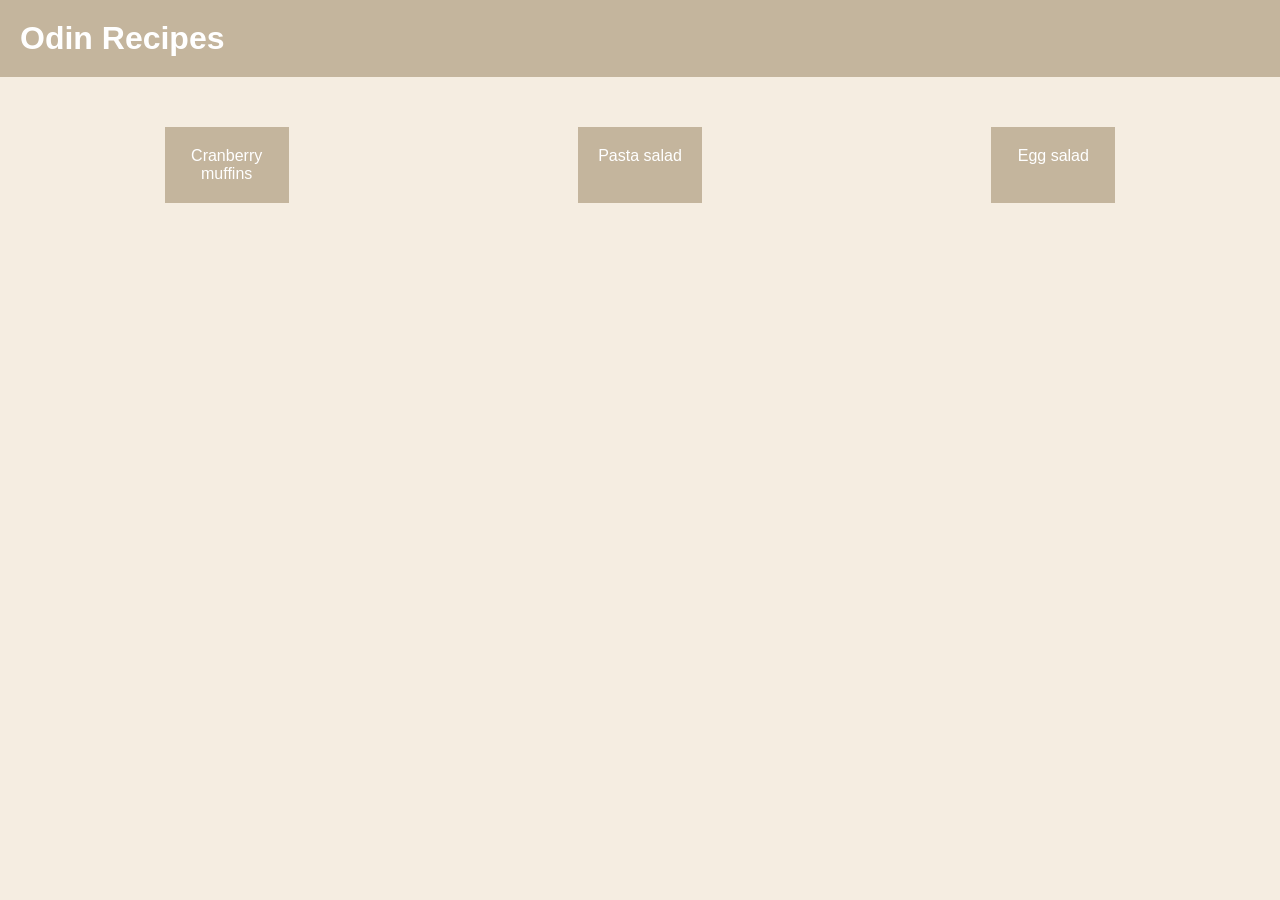
<file: index.html>
<!DOCTYPE html>
    <html lang="en">
        <head>
            <meta charset="utf-8">
            <title>Odin Recipes</title>
            <link rel="stylesheet" href="./styles.css">
        </head>
        <body>
            <h1>Odin Recipes</h1>
            <div class="recipes-pages">
                <a href="./recipes/cranberry-muffins.html">Cranberry muffins</a>
                <a href="./recipes/pasta-salad.html">Pasta salad</a>
                <a href="./recipes/egg-salad.html">Egg salad</a>
            </div>
        </body>
    </html>
</file>
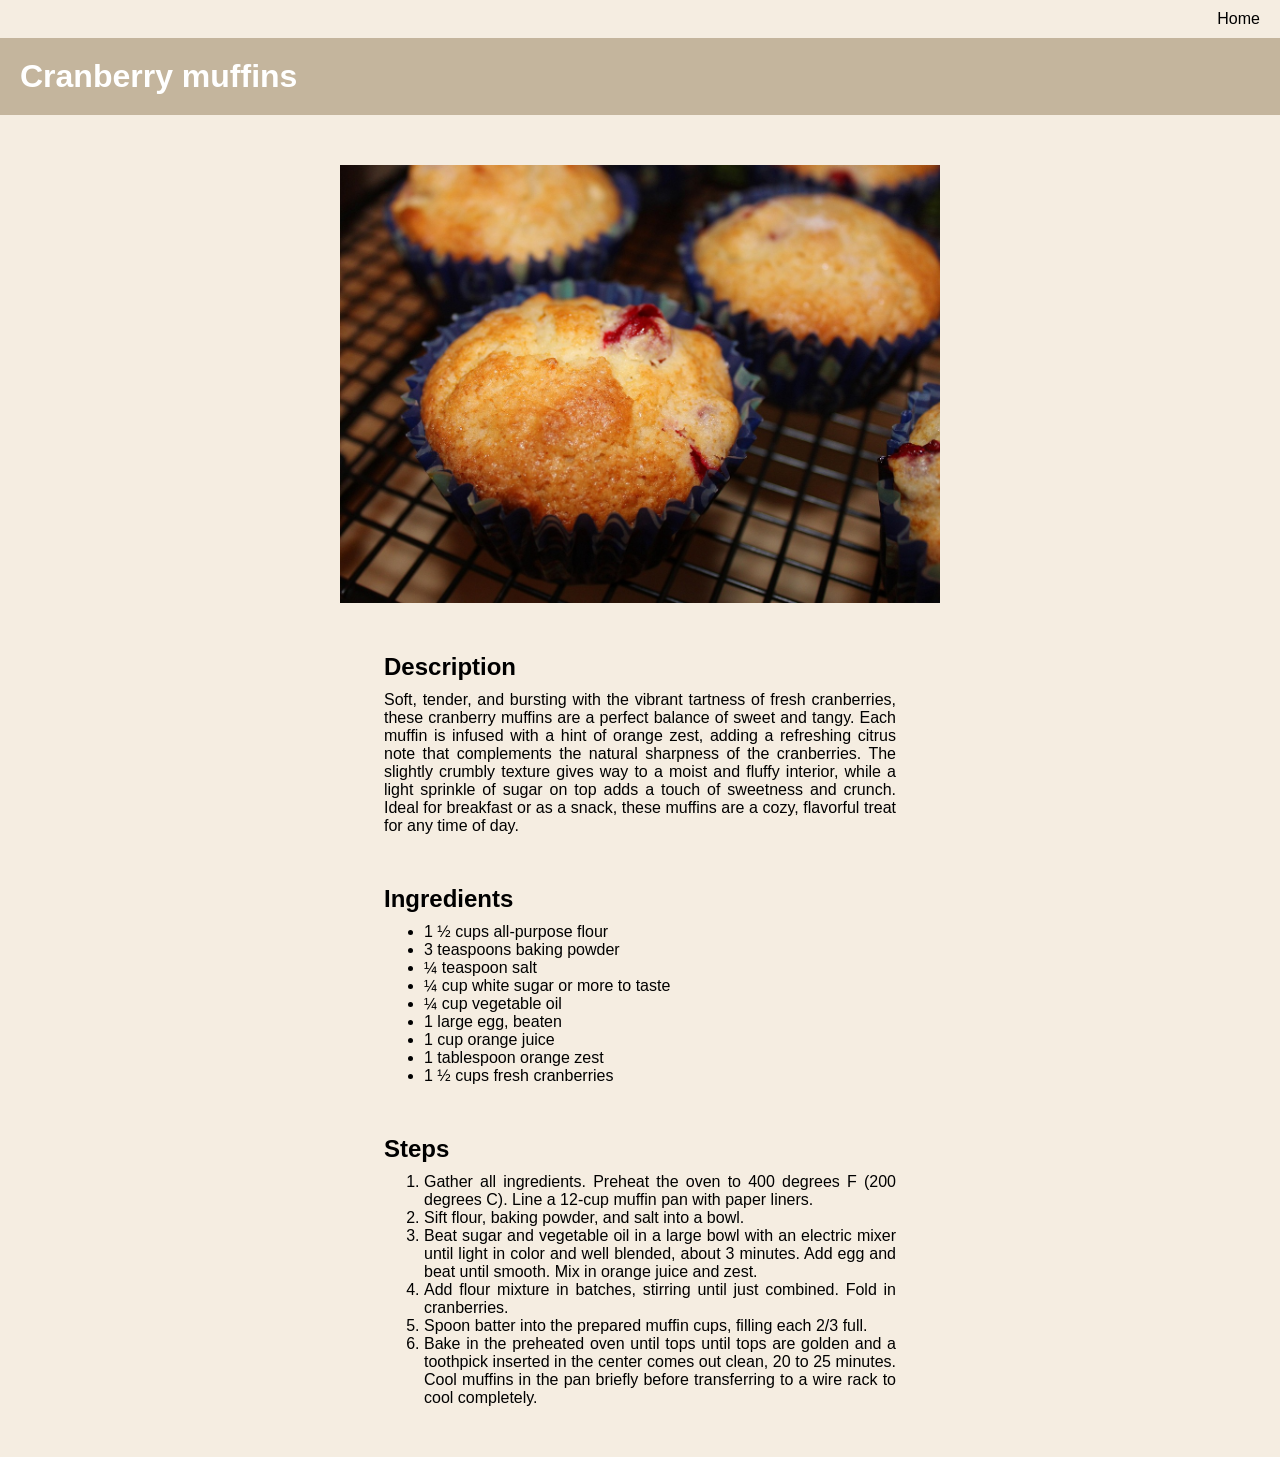
<file: recipes/cranberry-muffins.html>
<!DOCTYPE html>
    <html>
        <head>
            <meta charset="utf-8">
            <title>Cranberry muffins</title>
            <link rel="stylesheet" href="../styles.css">
        </head>
        <body>
            <a href="../index.html">Home</a>
            <h1>Cranberry muffins</h1>
            <img src="../images/cranberry-muffins.jpg" alt="Cranberry muffins image" width="600">
            <h2>Description</h2>
            <p>Soft, tender, and bursting with the vibrant tartness of fresh cranberries, these cranberry muffins 
            are a perfect balance of sweet and tangy. Each muffin is infused with a hint of orange zest, adding a 
            refreshing citrus note that complements the natural sharpness of the cranberries. The slightly crumbly 
            texture gives way to a moist and fluffy interior, while a light sprinkle of sugar on top adds a touch 
            of sweetness and crunch. Ideal for breakfast or as a snack, these muffins are a cozy, flavorful treat 
            for any time of day.</p>
            <h2>Ingredients</h2>
            <ul>
                <li>1 ½ cups all-purpose flour</li>
                <li>3 teaspoons baking powder</li>
                <li>¼ teaspoon salt</li>
                <li>¼ cup white sugar or more to taste</li>
                <li>¼ cup vegetable oil</li>
                <li>1 large egg, beaten</li>
                <li>1 cup orange juice</li>
                <li>1 tablespoon orange zest</li>
                <li>1 ½ cups fresh cranberries</li>
            </ul>
            <h2>Steps</h2>
            <ol>
                <li>Gather all ingredients. Preheat the oven to 400 degrees F (200 degrees C). Line a 12-cup muffin
                pan with paper liners.</li>
                <li>Sift flour, baking powder, and salt into a bowl.</li>
                <li>Beat sugar and vegetable oil in a large bowl with an electric mixer until light in color and well
                blended, about 3 minutes. Add egg and beat until smooth. Mix in orange juice and zest.</li>
                <li>Add flour mixture in batches, stirring until just combined. Fold in cranberries.</li>
                <li>Spoon batter into the prepared muffin cups, filling each 2/3 full.</li>
                <li>Bake in the preheated oven until tops until tops are golden and a toothpick inserted in the center 
                comes out clean, 20 to 25 minutes. Cool muffins in the pan briefly before transferring to a wire rack to 
                cool completely.</li>
            </ol>
        </body>
    </html>
</file>
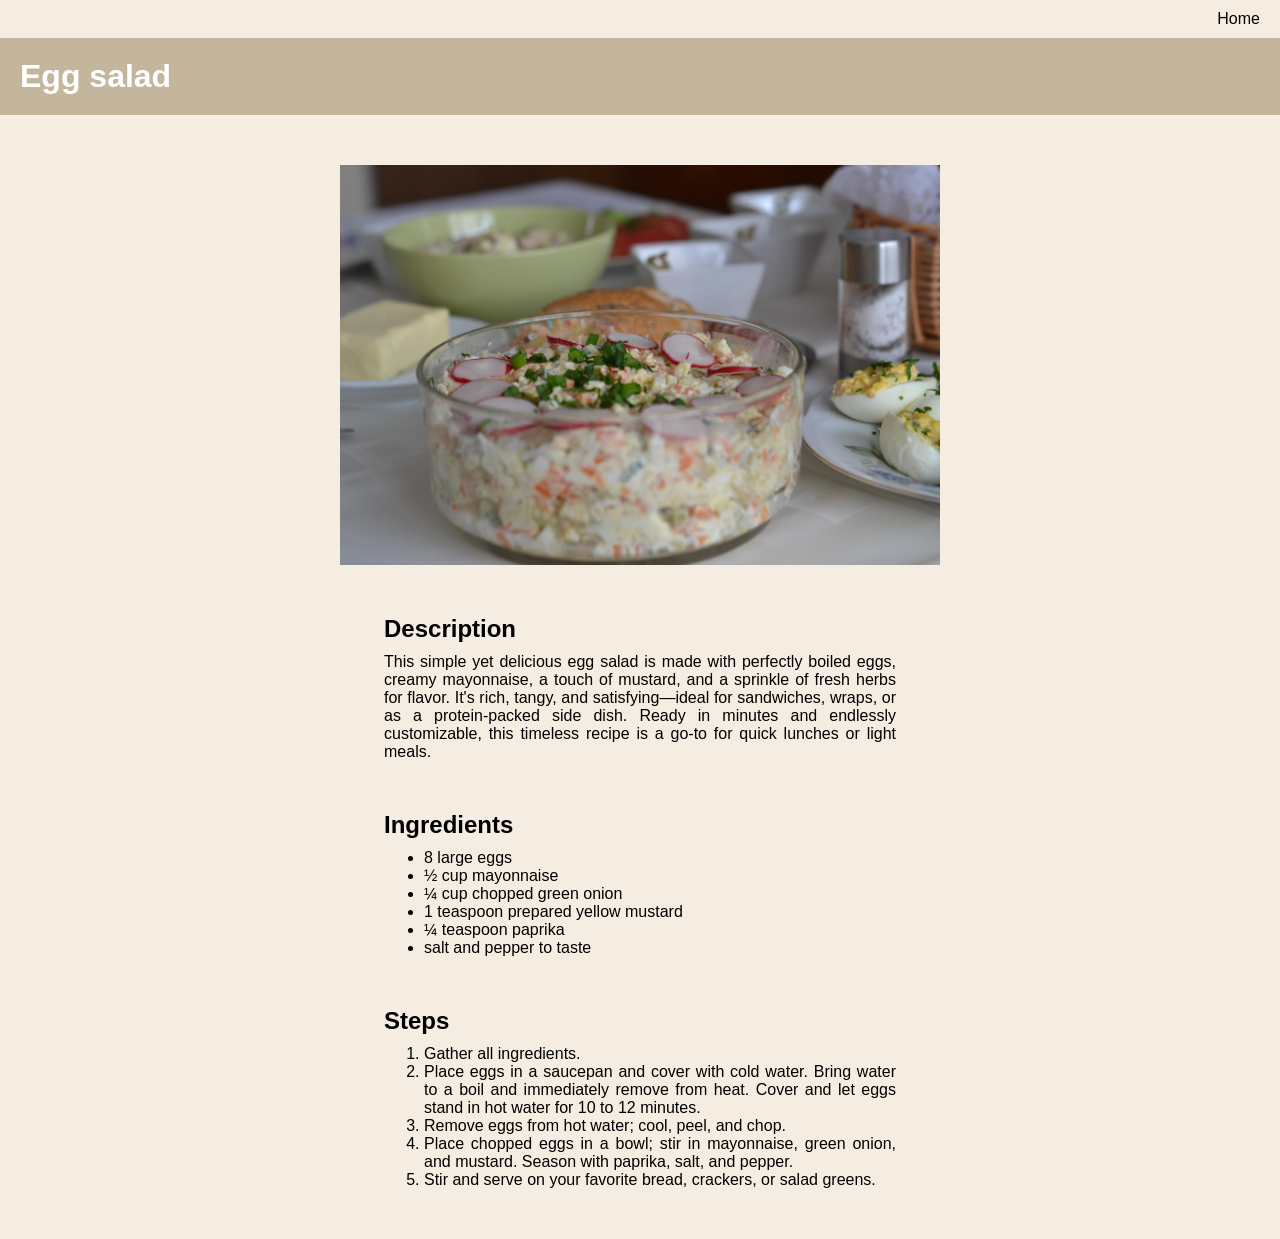
<file: recipes/egg-salad.html>
<!DOCTYPE html>
    <html lang="en">
        <head>
            <meta charset="utf-8">
            <title>Egg salad</title>
            <link rel="stylesheet" href="../styles.css">
        </head>
        <body>
            <a href="../index.html">Home</a>
            <h1>Egg salad</h1>
            <img src="../images/egg-salad.jpg" alt="Egg salad image" width="600">
            <h2>Description</h2>
            <p>This simple yet delicious egg salad is made with perfectly boiled eggs, 
            creamy mayonnaise, a touch of mustard, and a sprinkle of fresh herbs for 
            flavor. It's rich, tangy, and satisfying—ideal for sandwiches, wraps, or 
            as a protein-packed side dish. Ready in minutes and endlessly customizable, 
            this timeless recipe is a go-to for quick lunches or light meals.</p>
            <h2>Ingredients</h2>
            <ul>
                <li>8 large eggs</li>
                <li>½ cup mayonnaise</li>
                <li>¼ cup chopped green onion</li>
                <li>1 teaspoon prepared yellow mustard</li>
                <li>¼ teaspoon paprika</li>
                <li>salt and pepper to taste</li>
            </ul>
            <h2>Steps</h2>
            <ol>
                <li>Gather all ingredients.</li>
                <li>Place eggs in a saucepan and cover with cold water. Bring water to a 
                boil and immediately remove from heat. Cover and let eggs stand in hot water 
                for 10 to 12 minutes.</li>
                <li>Remove eggs from hot water; cool, peel, and chop.</li>
                <li>Place chopped eggs in a bowl; stir in mayonnaise, green onion, and 
                mustard. Season with paprika, salt, and pepper.</li>
                <li>Stir and serve on your favorite bread, crackers, or salad greens.</li>
            </ol>
        </body>
    </html>
</file>
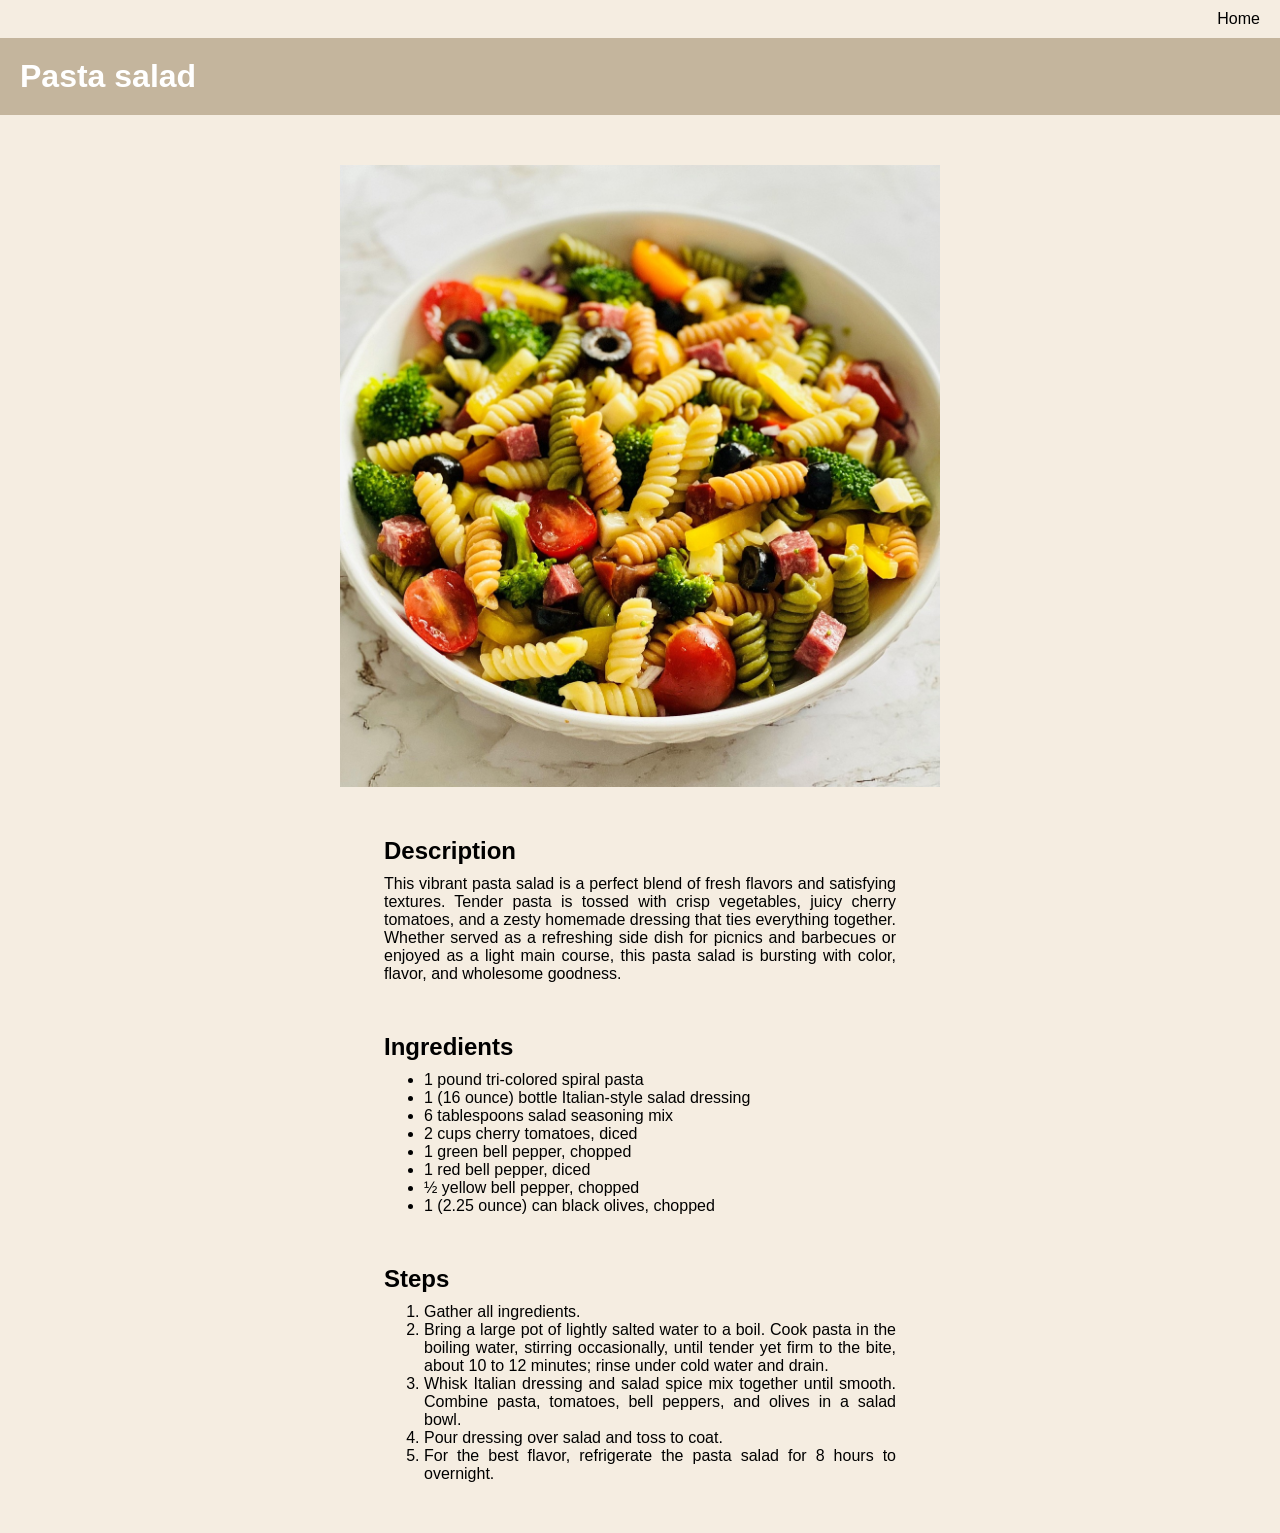
<file: recipes/pasta-salad.html>
<!DOCTYPE html>
    <html lang="en">
        <head>
            <meta charset="utf-8">
            <title>Pasta salad</title>
            <link rel="stylesheet" href="../styles.css">
        </head>
        <body>
            <a href="../index.html">Home</a>
            <h1>Pasta salad</h1>
            <img src="../images/pasta-salad.jpg" alt="Pasta salad image" width="600">
            <h2>Description</h2>
            <p>This vibrant pasta salad is a perfect blend of fresh flavors and 
            satisfying textures. Tender pasta is tossed with crisp vegetables, 
            juicy cherry tomatoes, and a zesty homemade dressing that ties everything
            together. Whether served as a refreshing side dish for picnics and barbecues 
            or enjoyed as a light main course, this pasta salad is bursting with color, 
            flavor, and wholesome goodness.</p>
            <h2>Ingredients</h2>
            <ul>
                <li>1 pound tri-colored spiral pasta</li>
                <li>1 (16 ounce) bottle Italian-style salad dressing</li>
                <li>6 tablespoons salad seasoning mix</li>
                <li>2 cups cherry tomatoes, diced</li>
                <li>1 green bell pepper, chopped</li>
                <li>1 red bell pepper, diced</li>
                <li>½ yellow bell pepper, chopped</li>
                <li>1 (2.25 ounce) can black olives, chopped</li>
            </ul>
            <h2>Steps</h2>
            <ol>
                <li>Gather all ingredients.</li>
                <li>Bring a large pot of lightly salted water to a boil. Cook pasta in the 
                boiling water, stirring occasionally, until tender yet firm to the bite, 
                about 10 to 12 minutes; rinse under cold water and drain.</li>
                <li>Whisk Italian dressing and salad spice mix together until smooth. 
                Combine pasta, tomatoes, bell peppers, and olives in a salad bowl.</li>
                <li>Pour dressing over salad and toss to coat.</li>
                <li>For the best flavor, refrigerate the pasta salad for 8 hours to overnight.</li>
            </ol>
        </body>
    </html>
</file>
<file: styles.css>
* {
    box-sizing: border-box;
    margin: 0;
    background-color: #f5ede1;
    font-family: 'Trebuchet MS', 'Lucida Sans Unicode', 'Lucida Grande', 'Lucida Sans', Arial, sans-serif;
}

h1 {
    background-color: #c4b59d;
    padding: 20px;
    color: #fff;
}

.recipes-pages {
    padding: 50px 20px;
    display: flex;
    justify-content: space-around;
}

.recipes-pages a {
    display: inline-block;
    text-decoration: none;
    color: #fff;
    background-color: #c4b59d;
    padding: 20px;
    width: 10%;
    text-align: center;
}
.recipes-pages a:hover {
    background-color: #c4c4c4;
}

a {
    display: block;
    padding: 10px 20px;
    color: #000;
    text-decoration: none;
    text-align: right;
}

a:hover {
    color: #c4b59d;
}

img {
    display: block;
    margin: 50px auto;
}

h2 {
    width: 40%;
    margin: 50px auto 10px auto;
}

p, ul, ol {
    width: 40%;
    margin: 10px auto 50px auto;
    text-align: justify;
}
</file>
